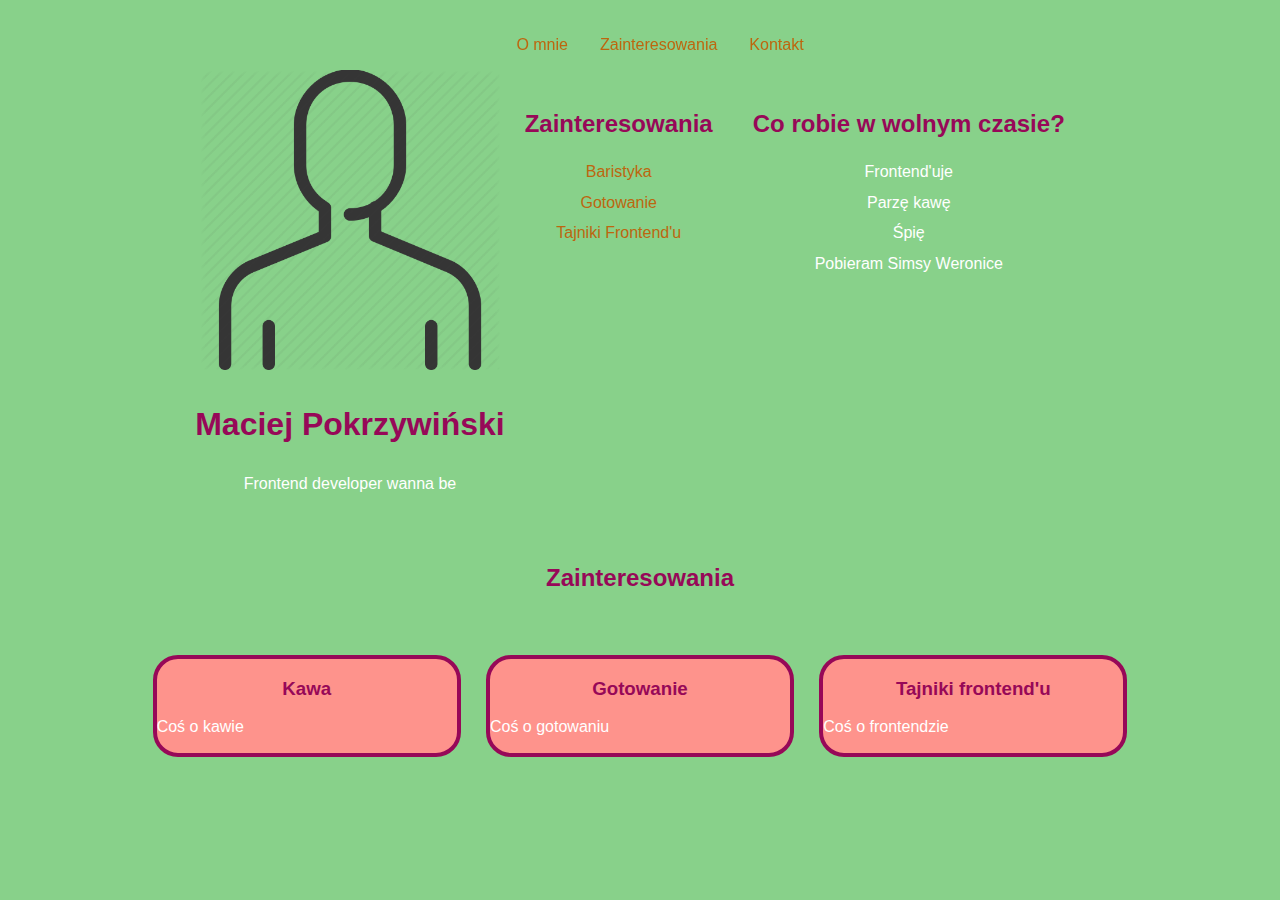
<file: index.html>
<!DOCTYPE html>
<html lang="pl">

<head>
    <meta charset="UTF-8">
    <meta name="viewport" content="width=device-width, initial-scale=1.0">
    <meta http-equiv="X-UA-Compatible" content="ie=edge">
    <title>Strona domowa wesja 2</title>
    <link rel="stylesheet" href="css/style.css" type="text/css">
    <link rel="stylesheet" href="css/normalize.css" type="text/css">
</head>

<body>
    <header class="header">
        <nav class="navigation">
            <ul class="navigation--list">
                <li class="navigation--item"><a href="#aboutMe" class="navigation--link">O mnie</a></li>
                <li class="navigation--item"><a href="#interests" class="navigation--link">Zainteresowania</a></li>
                <li class="navigation--item"><a href="#Contact" class="navigation--link">Kontakt</a></li>
            </ul>
        </nav>
    </header>
    <main class="main">
        <section id="#aboutMe" class="aboutMe">
            <div class="aboutMe__column aboutMe__column--person">
                <div class="aboutMe_person">
                    <img src="Graphic/Avatar.png" class="aboutMe__photo">
                    <h3 class="aboutMe__name">Maciej Pokrzywiński</h3>
                    <span class="aboutMe_position">Frontend developer wanna be</span>
                </div>
            </div>
            <div class="aboutMe__column">
                <div id="aboutMe__interests" class="aboutMe__information">
                    <h2 class="aboutMe__header">Zainteresowania</h2>
                    <ul class="aboutMe__list">
                        <li class="aboutMe__listItem"><a href="#cofee" class="aboutMe__link">Baristyka</a></li>
                        <li class="aboutMe__listItem"><a href="#cooking" class="aboutMe__link">Gotowanie</a></li>
                        <li class="aboutMe__listItem"><a href="#frontend" class="aboutMe__link">Tajniki Frontend'u</a></li>
                        <li class="aboutMe__listItem"></li>
                    </ul>
                </div>
                <div id="aboutMe__freeTime" class="aboutMe__information">
                    <h2 class="aboutMe__header">Co robie w wolnym czasie?</h2>
                    <ul class="aboutMe__list">
                        <li class="aboutMe__listItem">Frontend'uje</li>
                        <li class="aboutMe__listItem">Parzę kawę</li>
                        <li class="aboutMe__listItem">Śpię</li>
                        <li class="aboutMe__listItem">Pobieram Simsy Weronice</li>
                    </ul>
                </div>
            </div>

        </section>
        <section id="interests" class="interests">
                <h2 class="interests__header">Zainteresowania</h2>
                <div id="interestsDetails" class="interests__details">
            <article id="cofee" class="interests__article"> 
                <h3 class="interests__header">Kawa</h3>
                <p>Coś o kawie</p>
            </article>
            <article id="cooking" class="interests__article">
                <h3 class="interests__header">Gotowanie</h3>
                <p>Coś o gotowaniu</p>
            </article>
            <article id="frontend" class="interests__article">
                    <h3 class="interests__header">Tajniki frontend'u</h3>
                    <p>Coś o frontendzie</p>
                </article>
        </section>
        
    </div>
    </main>
</body>

</html>
</file>
<file: css/style.css>
body {
    margin: 0 20px;
    background: #88D18A;
    font-family: Arial, Helvetica, sans-serif;
    color: white;
}

.main {
    display: block;
    position: relative;
    top: 70px;
    margin: 0 auto;

}

/* Style używane w sekcji nawigacji oraz nagłówka strony*/

.header {
    display: flex;
    width: 100%;
    margin: 20px auto;
    position: fixed;
}

.navigation {
    width: 100%;

}

.navigation--item {
    margin: 0px 16px;
    list-style-type: none;
}

.navigation--link {
text-decoration: none;
color: rgb(189, 102, 15);
}

.navigation--list {
    display: flex;
    flex-flow: row wrap;
    justify-content: center;
}

/*Style używane w sekcji o mnie*/

.aboutMe{
    display: flex;
    flex-flow: row wrap;
    
    justify-content: center;
}

.aboutMe__column{
    display: flex;
    flex-flow: row wrap;
    justify-content: center;
}

.aboutMe__column--person{

}

.aboutMe__information{
margin: 20px;
text-align: center;
}

.aboutMe__link{
text-decoration: none;
color: rgb(189, 102, 15);
}

.aboutMe__list{
list-style: none;
padding-inline-start: 0px;
}

.aboutMe__listItem{
padding: 6px;
}

.aboutMe__header{
    color: #970858;
}

.aboutMe_person{
display: block;
text-align: center;
}

.aboutMe__photo{
    width: 300px;
}

.aboutMe__name{
font-size: 2rem;
color: #970858;
}

.aboutMe_position{

}

/*Style używane w sekcji zainteresowania oraz poszczególnych zainteresowaniach*/

.interests{
display: block;
margin: 0 auto;
max-width: 1000px;

margin-top: 70px;
}

.interests__article{
    margin: 32px auto;
    width: 300px;
    background: #FE938C;
    border: 4px solid #970858;
    border-radius: 25px;
}

.interests__details{
    margin: 32px auto;
    display: flex;
    flex-flow: row wrap;  
    justify-content: space-around;
}

.interests__header{
    text-align: center;
    color: #970858;
}
</file>
